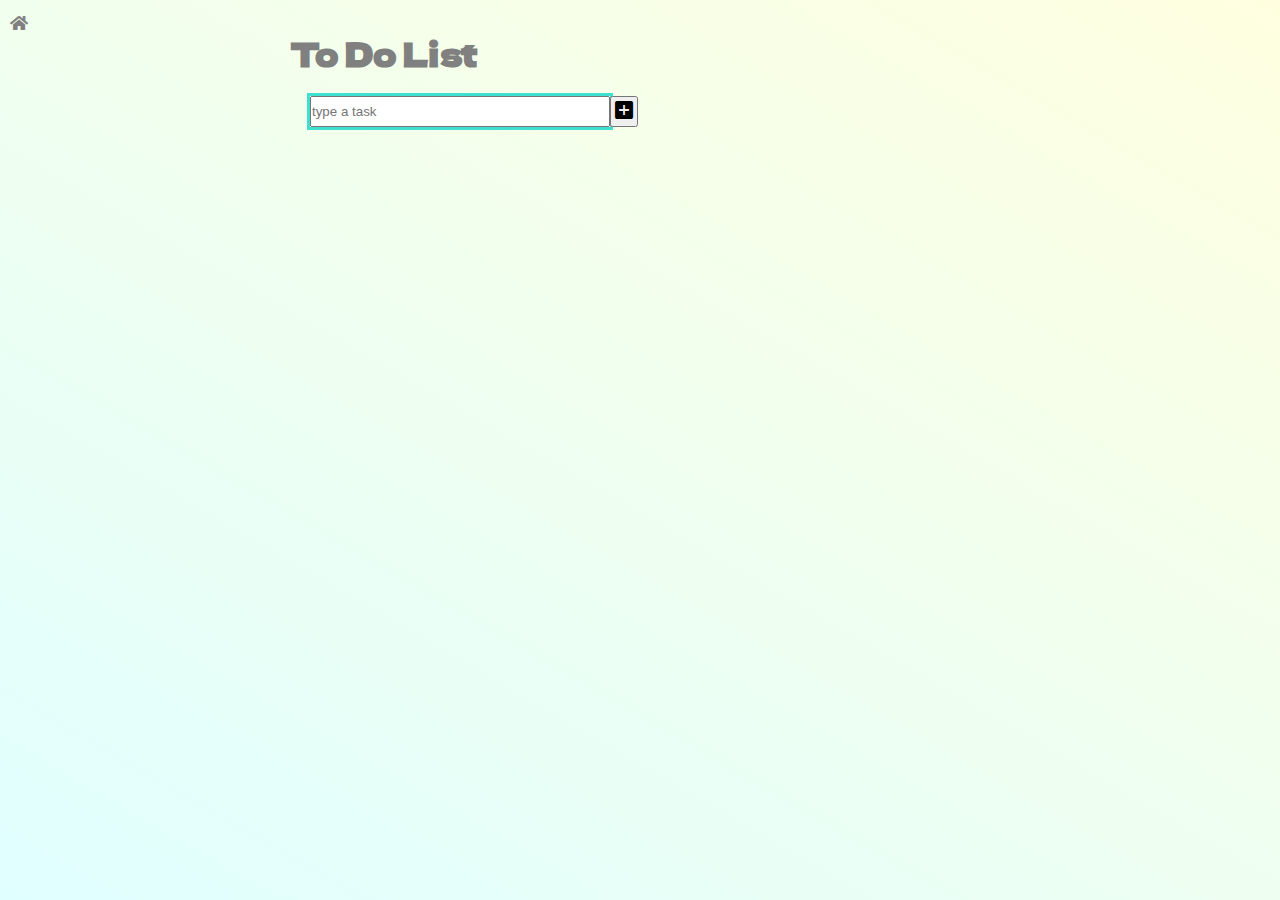
<file: 2-todo/todo.html>
<!DOCTYPE html>
<html lang="en">
<head>
  <meta charset="UTF-8">
  <meta name="viewport" content="width=device-width, initial-scale=1.0">
  <link href="https://fonts.googleapis.com/icon?family=Material+Icons" rel="stylesheet">  
  <link rel="preconnect" href="https://fonts.gstatic.com">
  <link href="https://fonts.googleapis.com/css2?family=Dela+Gothic+One&display=swap" rel="stylesheet">
  <link rel="stylesheet" href="https://cdnjs.cloudflare.com/ajax/libs/font-awesome/5.8.2/css/all.min.css" crossorigin="anonymous" />
  <link rel="stylesheet" href="todo.css">
  <title>To Do List</title>
</head>
<body>
  <header><a id="home" href="../index.html"><span class="fas fa-home"></span></a></header>
  <div id="todo-list-container">
    <h1>To Do List</h1>
    <form id="input-form">
      <input id="input" type="type" placeholder="type a task">
      <button id="input-btn"  type="submit">
        <span class="material-icons">add_box</span>
      </button>
    </form>  
    <div id="todo-container">
      <ul id="todo-list"></ul>
    </div>
  </div>  

  <script src="todo.js"></script>
</body>
</html>
</file>
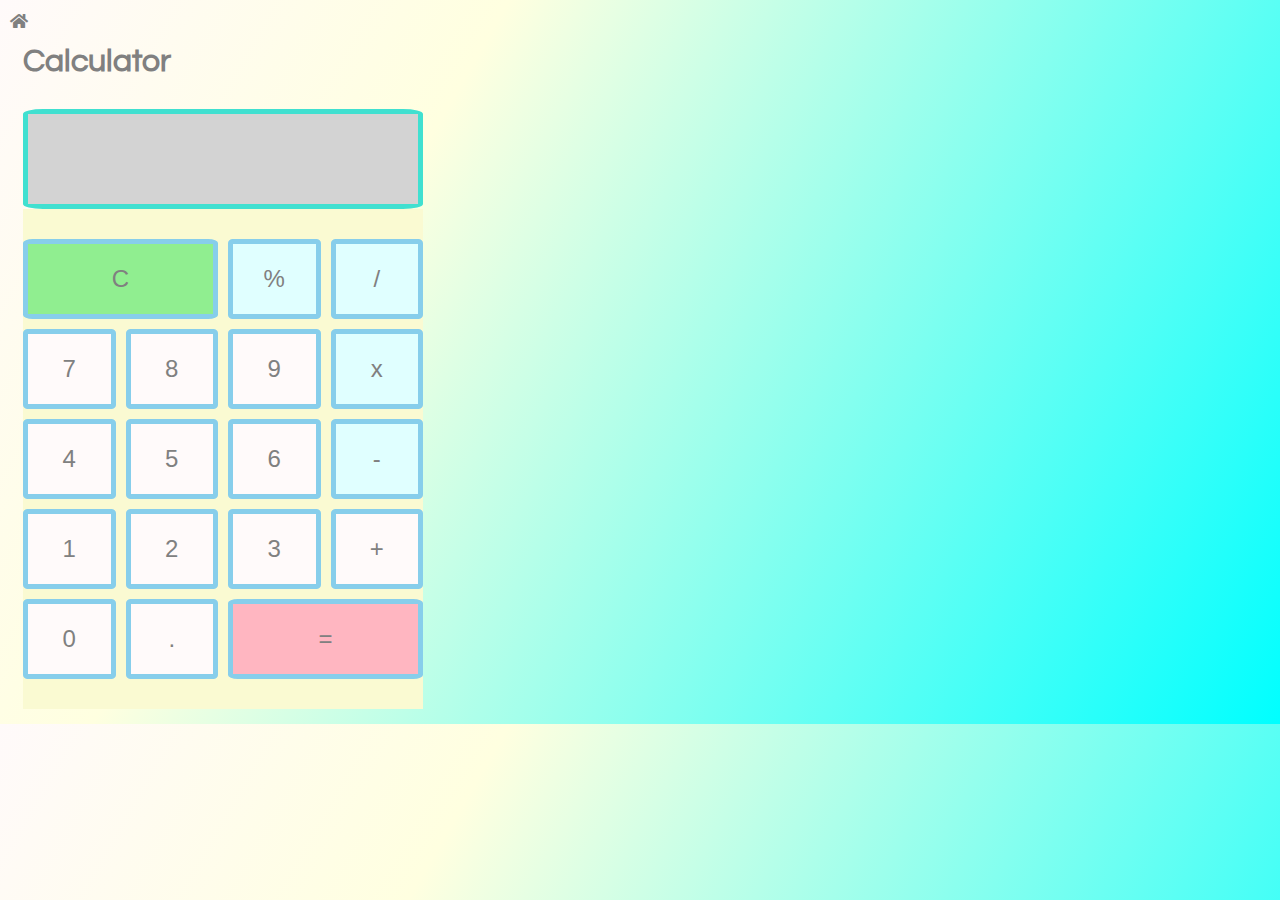
<file: 3-calculator/calculator.html>
<!DOCTYPE html>
<html lang="en">
<head>
  <meta charset="UTF-8">
  <meta name="viewport" content="width=device-width, initial-scale=1.0">
  <title>Calcualtor</title>
  <link rel="preconnect" href="https://fonts.gstatic.com">
  <link href="https://fonts.googleapis.com/css2?family=Questrial&display=swap" rel="stylesheet">
  <link rel="stylesheet" href="https://cdnjs.cloudflare.com/ajax/libs/font-awesome/5.8.2/css/all.min.css" crossorigin="anonymous" />
  <link rel="stylesheet" href="calculator.css">
</head>
<body>
  <header><a id="home" href="../index.html"><span class="fas fa-home"></span></a></header>
    <div id="container">
    <h1 id="title">Calculator</h1>
    <div id="container-top">
      <div id="display-container">
        <input type="text" id="input">    
      </div>
    </div>
    <div id="container-bottom">
        <button class="keys" id="C" value="C" onClick="clear()">C</button>
        <!-- <button class="keys" value="C">C</button> -->
        <button class="keys" id="percent" value="%">%</button>
        <button class="keys" id="divide" value="/">/</button>
        <button class="keys" value="7">7</button>

        <button class="keys" value="8">8</button>
        <button class="keys" value="9">9</button>
        <button class="keys" id="multiply" value="*">x</button>
        <button class="keys" value="4">4</button>
        <button class="keys" value="5">5</button>      

        <button class="keys" value="6">6</button>
        <button class="keys" id="minus" value="-">-</button>
        <button class="keys" value="1">1</button>
        <button class="keys" value="2">2</button>
        <button class="keys" value="3">3</button>
      
        <button class="keys" id="+" value="+">+</button>
        <button class="keys" value="0">0</button>
        <button class="keys" value=".">.</button>
        <button id="equal" value="=" onClick="calculate()">=</button>
        <!-- <button class="keys" value="=">=</button>       -->
    </div>
  </div>
  <script src="calculator.js"></script>
</body>
</html>
</file>
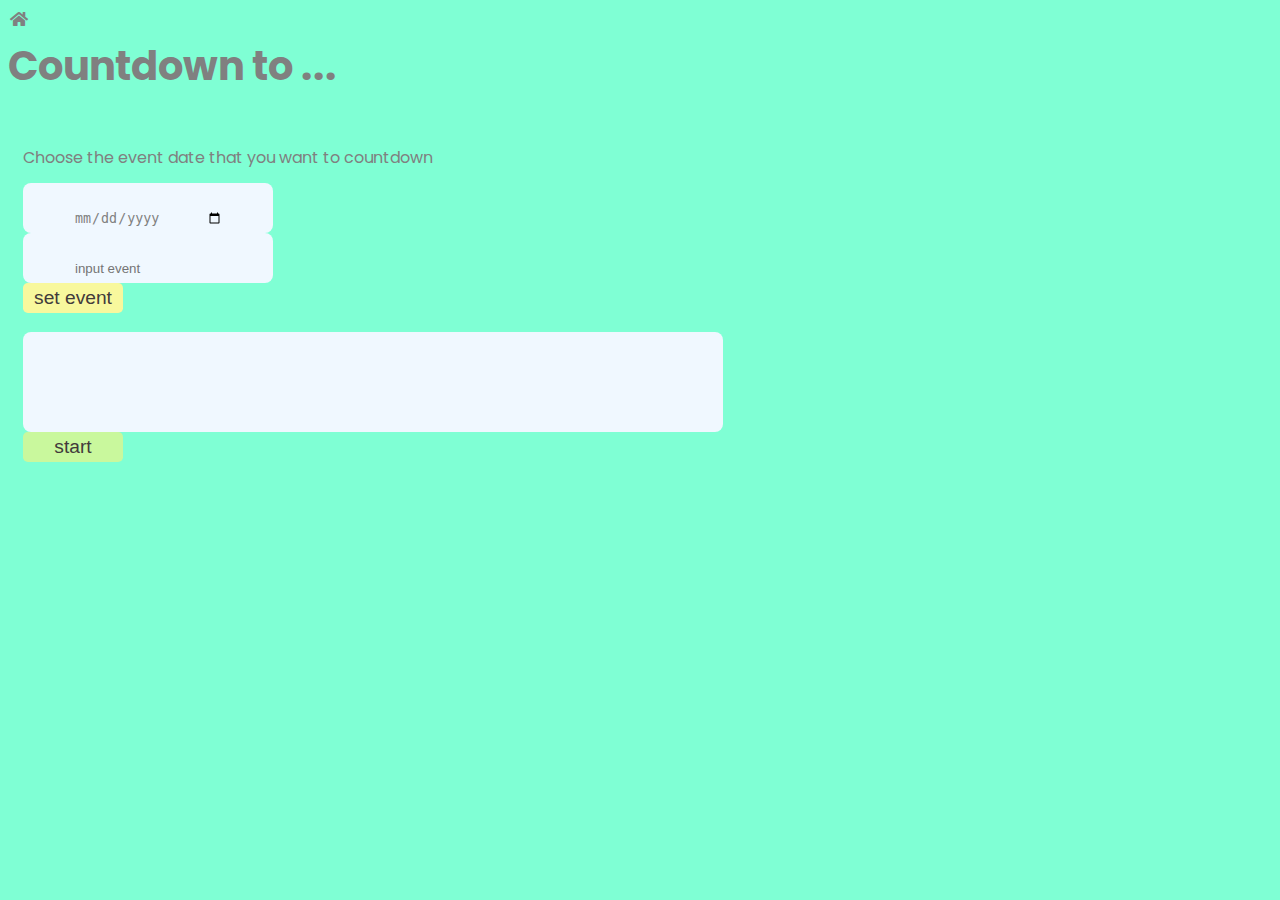
<file: 4-countdown/countdown.html>
<!DOCTYPE html>
<html lang="en">
<head>
  <meta charset="UTF-8">
  <meta http-equiv="X-UA-Compatible" content="IE=edge">
  <meta name="viewport" content="width=device-width, initial-scale=1.0">
  <link rel="preconnect" href="https://fonts.gstatic.com">
  <link href="https://fonts.googleapis.com/css2?family=Poppins:ital,wght@1,300&display=swap" rel="stylesheet">
  <link rel="stylesheet" href="https://cdnjs.cloudflare.com/ajax/libs/font-awesome/5.8.2/css/all.min.css" crossorigin="anonymous" />
  <link rel="stylesheet" href="countdown.css">
  <title>Countdown</title>
</head>
<body>
  <header><a id="home" href="../index.html"><span class="fas fa-home"></span></a></header>
  <h1 id="title">Countdown to ...</h1>  
  <div id="container">
  <p>Choose the event date that you want to countdown</p>
  <div id="display-container">
    <div id="event-container">
      <div id="setDate-container">
        <input type="date" id="set-date">
      </div>
      <div id="input-container">
        <input type="text" id="event" placeholder="input event">        
      </div>
      <button id='target-btn' onclick="setEvent">set event</button>
    </div>    
    <br>
    <div id="timer-container">
      <div id="timer"></div>
    </div>
    <button id="start-btn" onclick="startCountdown()">start</button>
  </div>
  </div>
  
  
  <script src="countdown.js"></script>
</body>
</html>
</file>
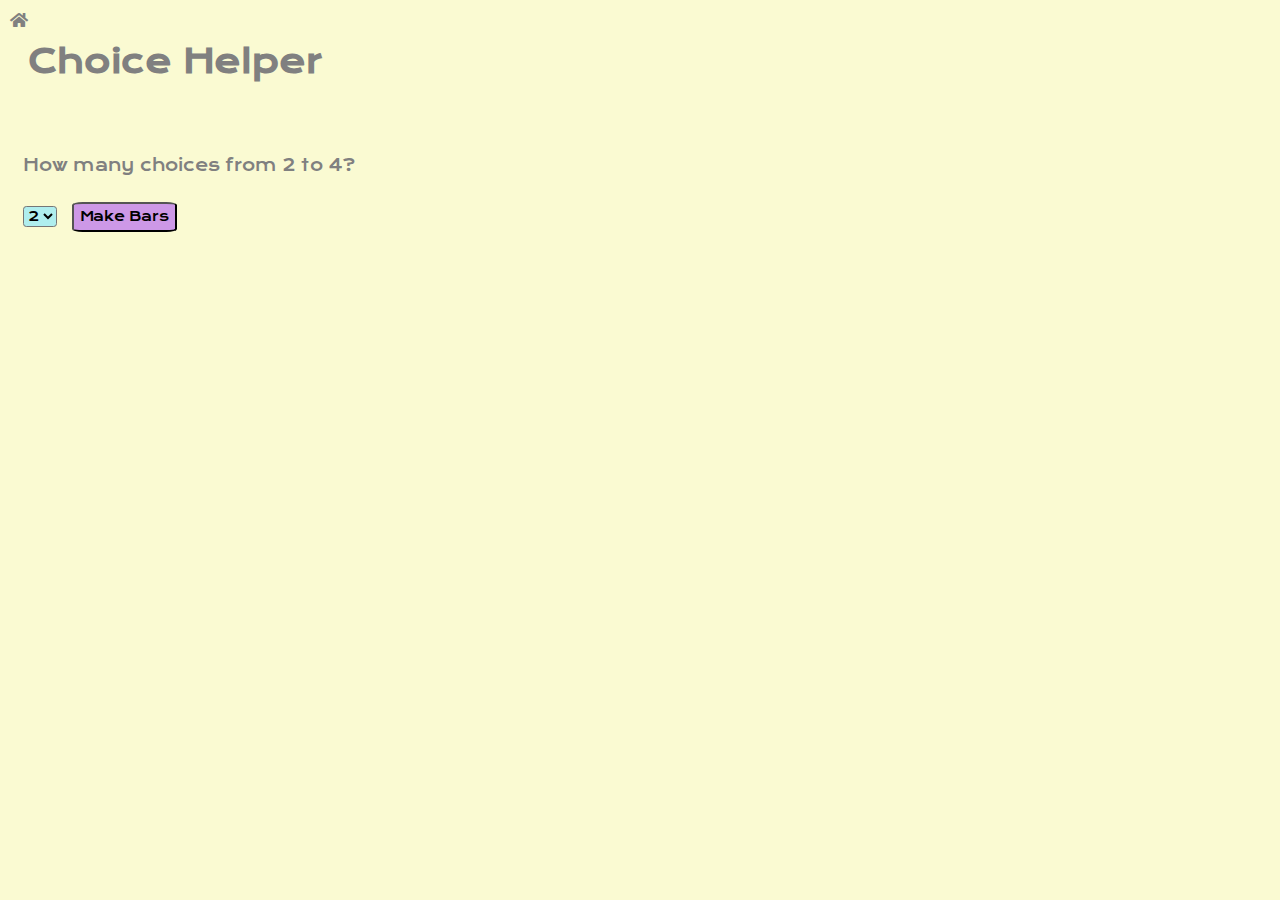
<file: 6-choice-helper/choice-helper.html>
<!DOCTYPE html>
  <html lang="en">
  <head>
    <meta charset="UTF-8">
    <meta http-equiv="X-UA-Compatible" content="IE=edge">
    <meta name="viewport" content="width=device-width, initial-scale=1.0">
    <link rel="preconnect" href="https://fonts.gstatic.com">
    <link href="https://fonts.googleapis.com/css2?family=Krona+One&display=swap" rel="stylesheet">
    <link rel="stylesheet" href="https://cdnjs.cloudflare.com/ajax/libs/font-awesome/5.8.2/css/all.min.css" crossorigin="anonymous" />
    <link rel="stylesheet" href="choice-helper.css">
    <title>Document</title>
  </head>
  <body>
    <header><a id="home" href="../index.html"><span class="fas fa-home"></span></a></header>
    <h1>Choice Helper</h1>
    <div id="container">
      <div id="select-container">
        <p>How many choices from 2 to 4?</p>
        <select id="select">
          <option value="2">2</option>
          <option value="3">3</option>
          <option value="4">4</option>
        </select>
        <button id="bar-btn" onclick="makeBar()">Make Bars</button>
      </div>
    </div>     

    <script src="choice-helper.js"></script>
  </body>
  </html>
</file>
<file: 2-todo/todo.css>
* {
  box-sizing: border-box;
  margin: 0;
  padding: 0;
}

#home {
  position: absolute; 
  left: 10px; 
  top: 10px; 
  width: 30px; 
  height: 30px;
  color: gray;
}

body {
  width: 100vw;
  min-height: 100vh;
  background-image: linear-gradient(30deg, lightcyan, lightyellow);
  /* background-image: linear-gradient(120deg, lightcyan 0%, turquoise 30%); */
  color: gray;
  font-family: 'Dela Gothic One', cursive;
  display: flex;
  justify-content: center;
  padding:30px;  
}

#todo-list-container {
  min-width: 700PX;
  display: flex;
  flex-direction: column;
}

#input-form, #todo-container {
  display: flex;
  /* justify-content: center; */
  padding: 20px;  
}

#input {
  max-width: 350px;
  width: 300px;
  outline: 3px solid turquoise;
}

ul {
  list-style: none;
  font-size: 1.5em;
}

.checked {
  text-decoration: line-through;
}
</file>
<file: 3-calculator/calculator.css>
* {
  box-sizing: border-box;
}

body {
  color: gray;
  background-image: linear-gradient(120deg, snow 0%, lightyellow 30%, cyan 100%);
  line-height: 1.6;
  font-family: 'Questrial', sans-serif;
}

#home {
  position: absolute; 
  left: 10px; 
  top: 10px; 
  width: 30px; 
  height: 30px;
  color: gray;
}

#container {
  /* display: flex;
  flex-direction: row;
  flex-wrap: wrap;
  align-items: center;
  align-content: flex-start; */
  width: 400px;
  margin: 10px;
  padding: 5px;
}

#container-top {
  display:flex;
  width: 400px;
  height: 100px;
  font-size: 50px;
  text-align: right;
}

#display-container {
  color: gray;
  /* background: lightgray; */
  width: 400px;
  height: 100px;
  font-size: 3rem;
  outline: none;
  border-radius: 5%;
}

#input {
  color: gray;
  background: lightgray;
  width: 400px;
  height: 100px;
  font-size: 3rem;
  outline: none;
  border: 5px solid turquoise;
  border-radius: 5%;
}

#container-bottom {
  display: grid;
  grid-template-columns: 1fr 1fr 1fr 1fr;
  grid-gap: 10px;
  /* padding: 10px; */
  align-content: center;
  background: lightgoldenrodyellow;
  width: 400px;
  height: 500px;
  text-align: center;
}

.keys, #equal {
  color: gray;
  background: snow;
  height: 80px;
  font-size: 1.5rem;
  text-align: center;
  outline: none;
  border: 5px solid skyblue;
  border-radius: 5%;  
}

.keys:hover {
  background: lightgoldenrodyellow;
}

#C {
  grid-column: 1 / span 2;
  background: lightgreen;
}

#equal {
  grid-column: 3 / span 2;
  background: lightpink;
}

#percent, #plus, #minus, #multiply, #divide {
  background: lightcyan;
}
</file>
<file: 4-countdown/countdown.css>
* {
  box-sizing: border-box;
}

body {
  color: gray;
  background-color: aquamarine;
  font-family: 'Poppins', sans-serif;
  line-height: 1.2;
}

#home {
  position: absolute; 
  left: 10px; 
  top: 10px; 
  width: 30px; 
  height: 30px;
  color: gray;
}

#container {
  padding: 15px;
}

h1 {
  font-size: 2.5rem;
  padding-top: 15px;
}

#setDate-container {
  width: 250px;
  height: 50px;  
  background-color: aliceblue;
  color: gray;
  font-family: 'Poppins', sans-serif;
  font-size: 2em;
  text-align: center;
  padding: 10px;
  border: rgb(204, 248, 241);
  border-radius: 0.25em;
  outline: none;
}

#input-container {  
  width: 250px;
  height: 50px;
  background-color: aliceblue;
  color: gray;
  font-family: 'Poppins', sans-serif;
  font-size: 2em;
  text-align: center;
  padding: 10px;
  border: rgb(204, 248, 241);
  border-radius: 0.25em;
  outline: none;
}

input {
  color: gray;
  background: aliceblue;
  width: 150px;
  border: none;
  outline: none;
}

#timer-container {
  width: 700px;
  height: 100px;
  text-align: center;
  background-color: aliceblue;
  color: gray;  
  font-size: 2em;
  line-height: 100px;
  text-align: center;
  border: none;
  border-radius: 0.25em;
  outline: none;
}

#timer {
  color: gray;
}

#target-btn {
  width: 100px;
  height: 30px;
  color: rgb(66, 59, 59);
  background-color: rgb(248, 248, 157);
  font-size: 1.2em;
  border: none;
  border-radius: 0.25em;
  outline: none;
} 

#start-btn {
  width: 100px;
  height: 30px;
  color: rgb(66, 59, 59);  
  background-color: rgb(201, 248, 157);
  font-size: 1.2em;
  border: none;
  border-radius: 0.25em;
  outline: none;
}
</file>
<file: 6-choice-helper/choice-helper.css>
* {
  box-sizing: border-box;
}

body {
  color: gray;
  background: lightgoldenrodyellow;
  font-family: 'Krona One', sans-serif;
}

#home {
  position: absolute; 
  left: 10px; 
  top: 10px; 
  width: 30px; 
  height: 30px;
  color: gray;
}

h1 {
  padding: 20px;
  font-size: 2em;
}

#container {
  padding: 15px;
  height: 700px;
}

#select-container {
  height: 120px;
}

#select {
  font-family: 'Krona One', sans-serif;
  background: paleturquoise;
  border-radius: 0.25em;
}

input {
  height: 30px;
  border-radius: 0.25em;
}

#bar-btn {
  font-family: 'Krona One', sans-serif;
  height: 30px;
  background: rgb(205, 152, 231);
  margin: 10px;
  border-radius: 10%;
  list-style: none;
  outline: none;
}

#choices {
  width: 100%;
  height: 45px;
  background: lightyellow;
  font-size: 1.2rem;
  padding: 5px;
}

#bar-container {
  width: 100%;
  height: 250px;  
  background: lightcyan;
  margin: 10px;
  border-radius: 5%;
}

#bar1, #bar2, #bar3, #bar4 {
  background: lightpink;
  width: 1px;
  height: 30px;
  /* transition: width 3s ease !important;   */
}


#choice-btn {
  height: 30px;
  background: skyblue;
  margin: 10px;
  border-radius: 10%;
  outline: none;
  list-style: none;
}
</file>
